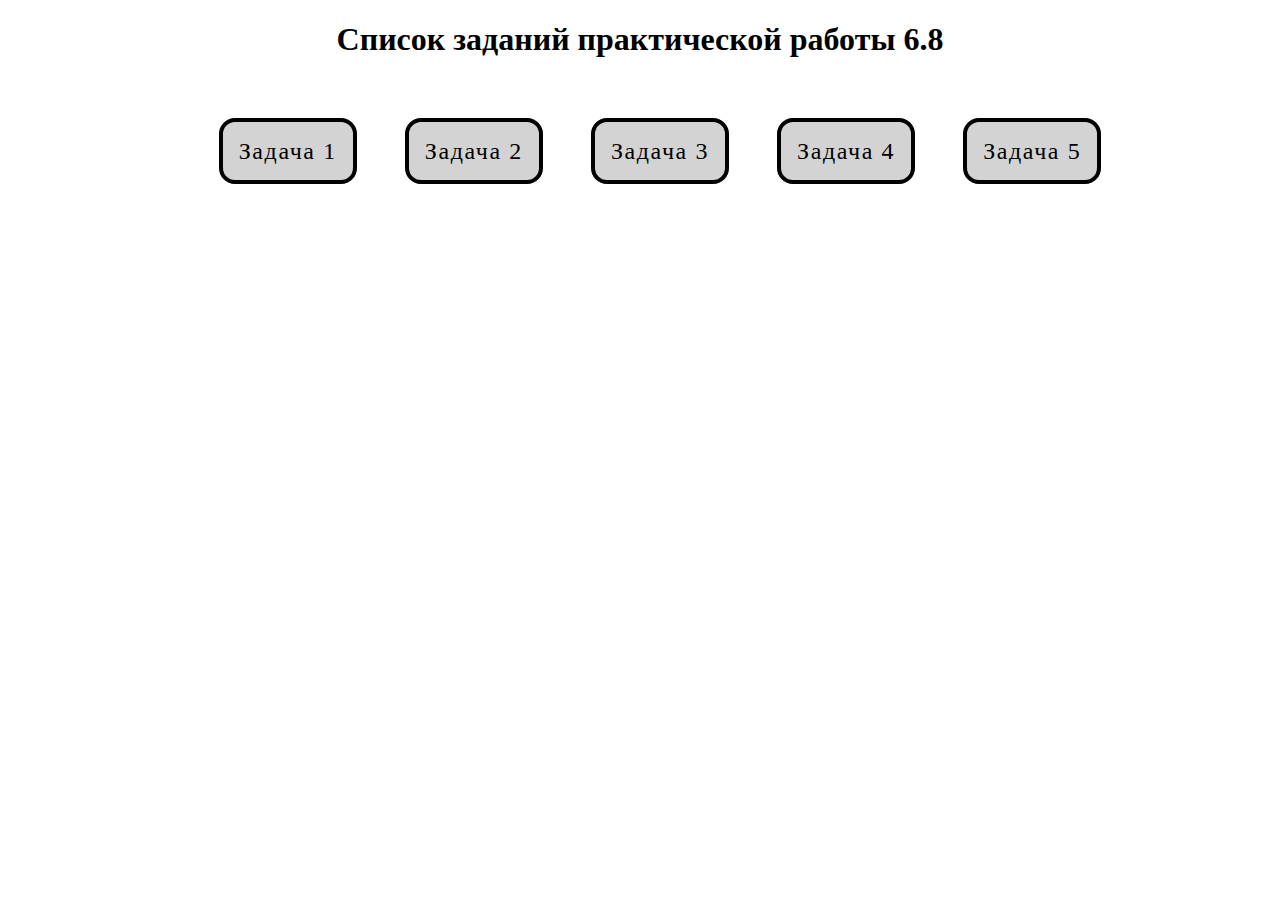
<file: index.html>
<!DOCTYPE html>
<html lang="en">
<head>
    <meta charset="UTF-8">
    <title>JS-Start</title>
    <link rel="stylesheet" type="text/css" href="style.css">
</head>
<body>
  <header>
    <div class="headContainer">
      <h1>Список заданий практической работы 6.8</h1>
    </div>  
  </header>
  <div class="taskContainer">
    <ul>
      <li>
        <a href="task1/index.html" target="_blank" title="Привет, мир!">Задача 1</a>
      </li>
      <li>
        <a href="task2/index.html" target="_blank" title="Подсказка">Задача 2</a>
      </li>
      <li>
        <a href="task3/index.html" target="_blank" title="Светофор">Задача 3</a>
      </li>
      <li>
        <a href="task4/index.html" target="_blank" title="Ввод текста">Задача 4</a>
      </li>
      <li>
        <a href="task5/index.html" target="_blank" title="Перехват формы">Задача 5</a>
      </li>
    </ul>
  </div>
</body>
</html>
</file>
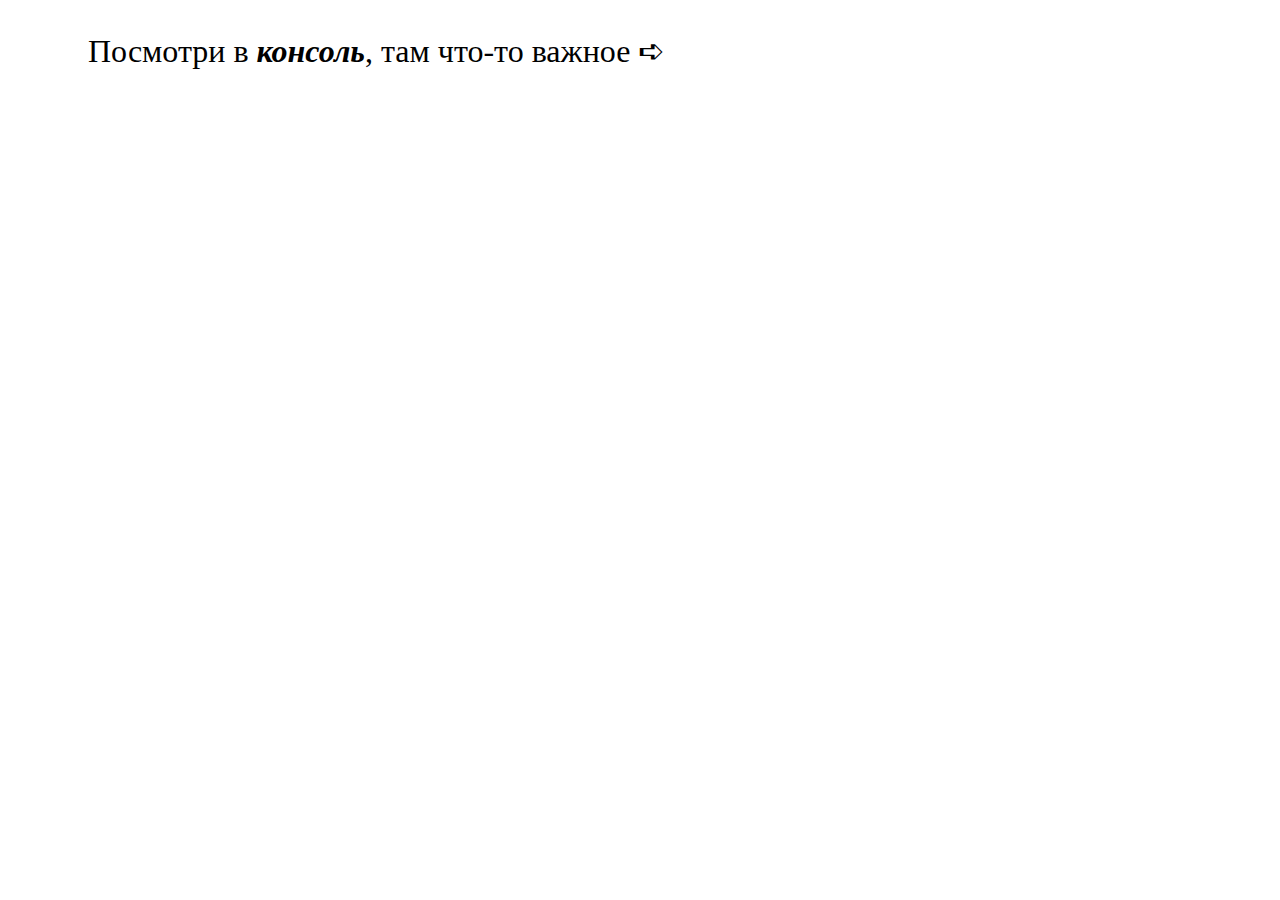
<file: task1/index.html>
<!DOCTYPE html>
<html lang="en">
<head>
    <meta charset="UTF-8">
    <title>JS-Start. 1 задача</title>
    <style>
        p{
            text-align: left;
            font-family: 'Times New Roman', Times, serif;
            font-size: 2rem;
            margin-left: 5rem;
        }

        p::after{
            content: ' \27AA';
        }

        #cmd{
            font-style: italic;
            font-weight: bold;
        }
    </style>
</head>
<body>
<p>Посмотри в <span id="cmd">консоль</span>, там что-то важное</p>
</body>
<script src="script.js"></script>
</html>
</file>
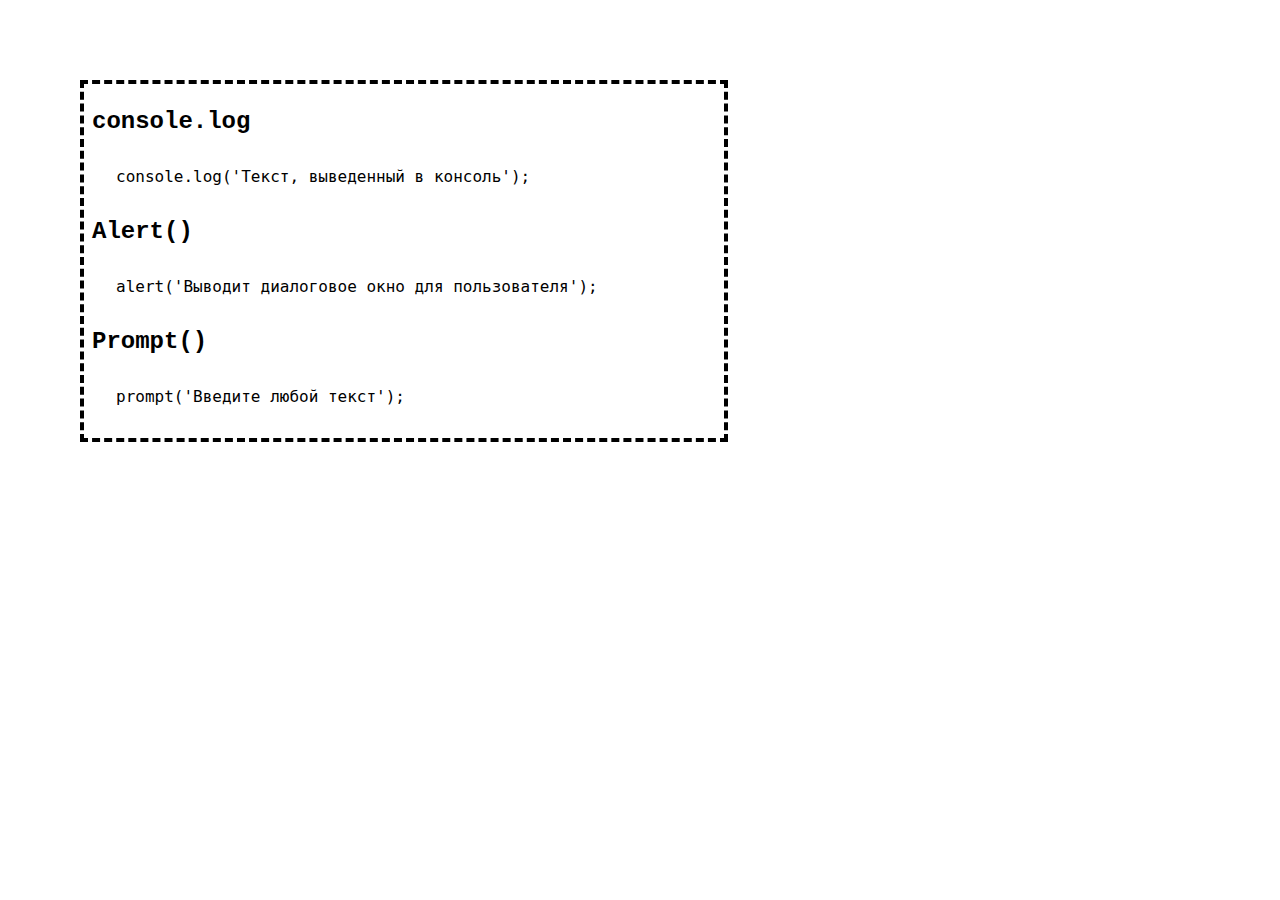
<file: task2/index.html>
<!DOCTYPE html>
<html lang="en">
<head>
    <meta charset="UTF-8">
    <title>JS-Start. 2 задача</title>
    <style>
      body{
        margin: 0;
        padding: 0;
      }
      .container{
        text-align: left;
        margin: 5rem;
        border: 0.3rem dashed black;
        height: auto;
        width: 40rem;
      }
      .container code{
        display: block;
        font-size: 1rem;
        margin: 2rem;
      }
      p{
        font-family: 'Courier New', Courier, monospace;
        font-weight: bold;
        font-size: 1.5rem;
        padding-left: 0.5rem;

      }
    </style>
</head>
<body>
<div class="container">
  <p id="consoleLog">console.log</p>
<code>
  console.log('Текст, выведенный в консоль');
</code>
<p id="alert">Alert()</p>
<code>
  alert('Выводит диалоговое окно для пользователя');
</code>
<p id="prompt">Prompt()</p>
<code>
  prompt('Введите любой текст');
</code>
</div>
<script src="script.js"></script>
</body>
</html>
</file>
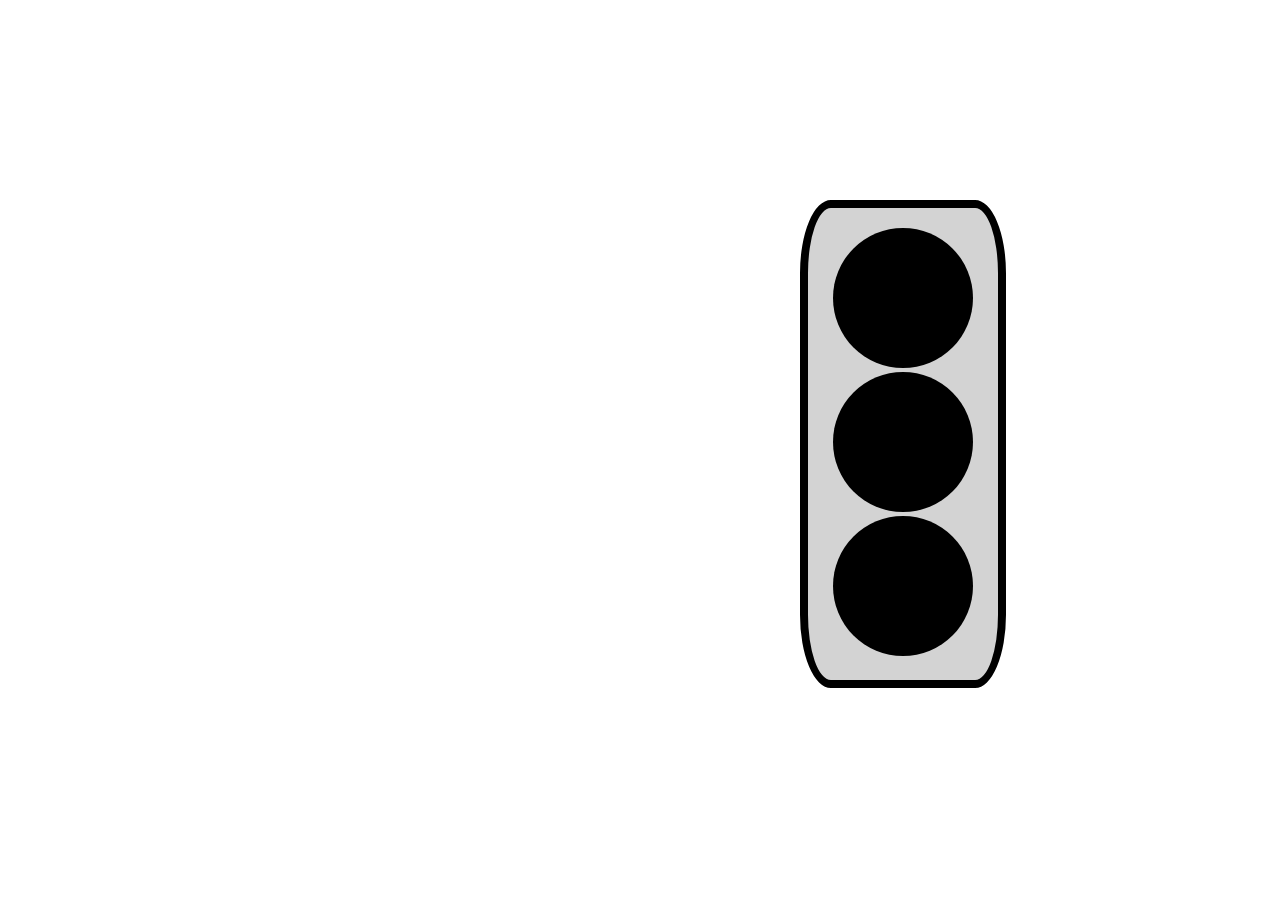
<file: task3/index.html>
<!DOCTYPE html>
<html lang="en">
<head>
    <meta charset="UTF-8">
    <title>JS-Start. 3 задача</title>
    <link rel="stylesheet" type="text/css" href="style.css">
</head>
<body>
<div class="trafficContainer">
    <div class="trafficLight" id="trafficLightGreen"></div>
    <div class="trafficLight" id="trafficLightYellow"></div>
    <div class="trafficLight" id="trafficLightRed"></div>
</div>
<script src="script.js"></script>
</body>
</html>
</file>
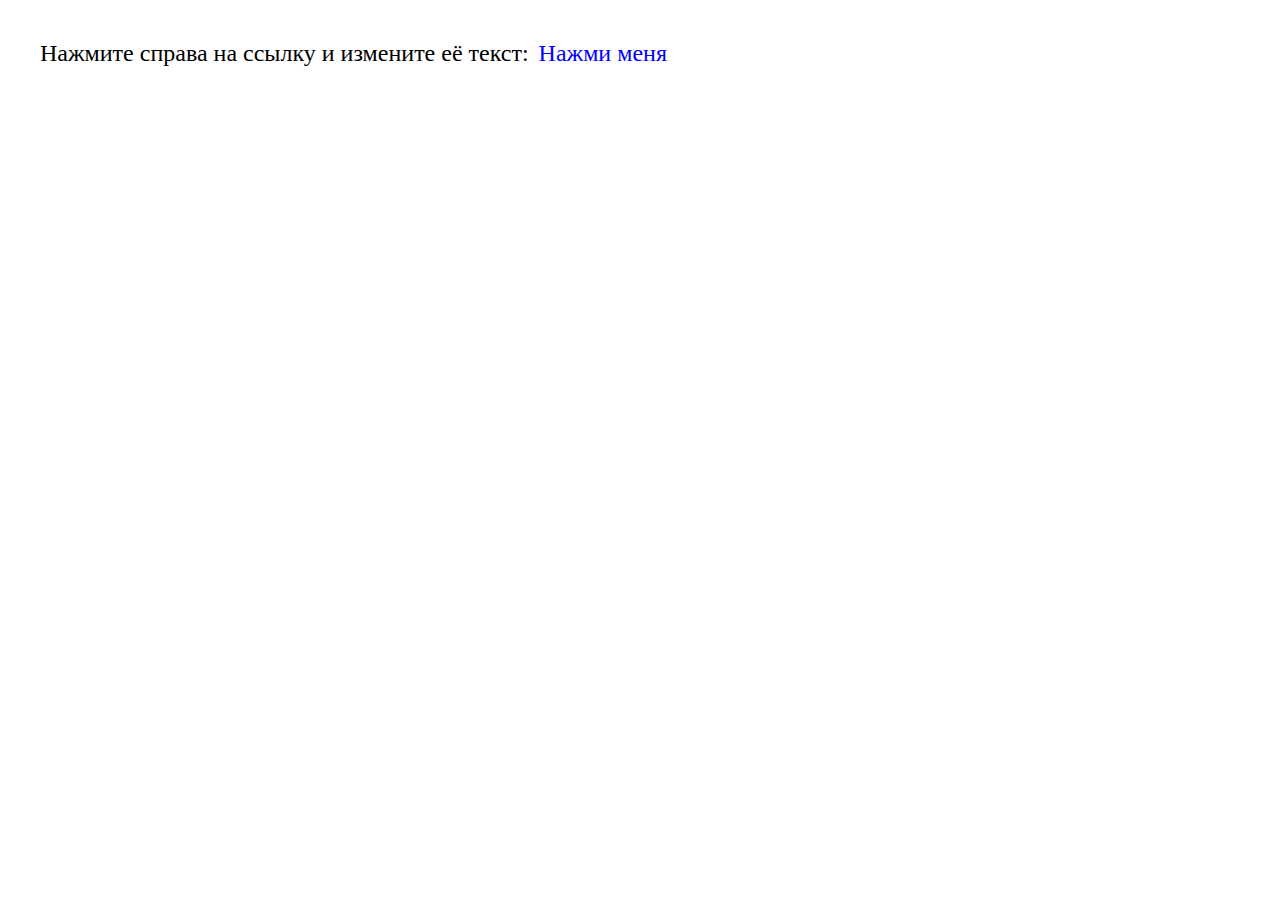
<file: task4/index.html>
<!DOCTYPE html>
<html lang="en">
<head>
    <meta charset="UTF-8">
    <title>JS-Start. 4 задача</title>
    <style>
        a{
            display: inline-block;
            text-decoration: none;
            font-size: 1.5rem;
            text-align: left;
            margin: 2rem;
            font-family: 'Times New Roman', Times, serif;
            color: blue;
        }
        a::before{
            content: "Нажмите справа на ссылку и измените её текст:";
            padding-right: 10px;
            color: black;
        }
    </style>
</head>
<body>
<a id="link" href="#">Нажми меня</a>
<script src="script.js"></script>
</body>
</html>
</file>
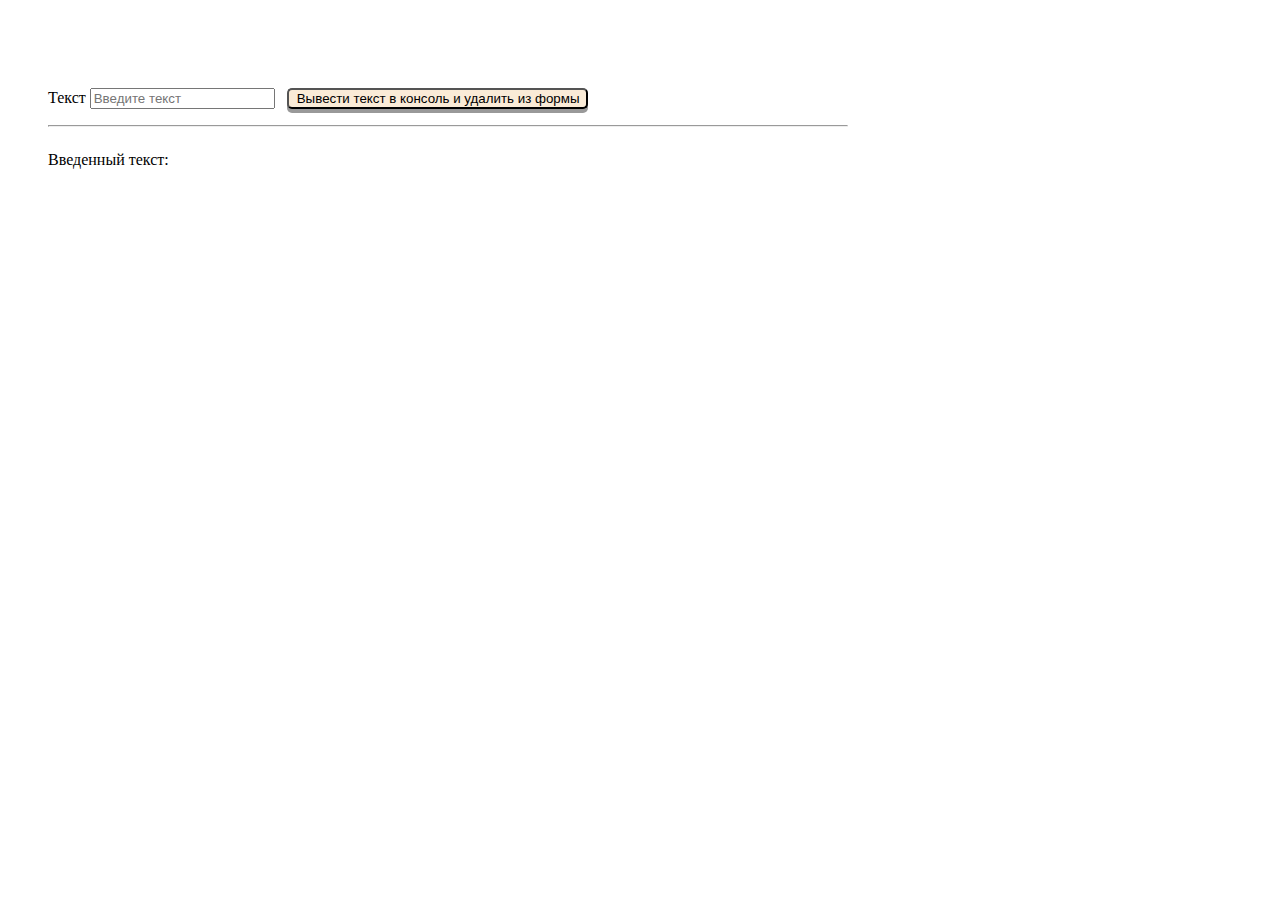
<file: task5/index.html>
<!DOCTYPE html>
<html lang="en">
<head>
    <meta charset="UTF-8">
    <title>JS-Start. 5 задача</title>
    <style>
        body{
            margin: 0;
            padding: 0;
        }

        .wrapper{
            position: relative;
            display: block;
            text-align: left;
            margin: 5rem 3rem ;
            height: auto;
            width: 50rem;
        }
        
        .submit{
            background-color: lightgrey;           
        }

        #send{
            position:relative;
            padding-left: 0.5rem;
            margin: 0.5rem;
            background-color: antiquewhite;
            border-radius: 5px;
            cursor: pointer;
            box-shadow: 0 4px #999;
        }

        .send: active {
            background-color: #3e8e41;
            box-shadow: 0 5px #666;
            transform: translateY(4px);
        }

        #messageContainer{
            display: flex;
        }

        #duplicateField{
            display: block;
            height: auto;
            width: auto;
            margin-left:10px;
        }
        #message{
            display: block;
            height: 2rem;
            width: auto;
        }
    </style>
</head>
<body>
    <div class="wrapper">
        <form action="#">
        <label>
            Текст
            <input type="text" placeholder="Введите текст">
        </label>
        <button id="send" type="submit">
            Вывести текст в консоль и удалить из формы
        </button>
    </form>
    <hr>
        <div id="messageContainer">
        <p id="message">Введенный текст:</p>
        <p id="duplicateField"></p>
        </div>
    </div>
<script src="script.js"></script>
</body>
</html>
</file>
<file: style.css>
body{
    margin: 0;
    padding: 0;
}

.headContainer{
    text-align: center;
}

.taskContainer{
justify-content: center;
margin-top: 5rem;
}

ul{
    display: flex;
    justify-content: center;
    gap: 3rem;
    list-style: none;
}


li > a{
    letter-spacing: .1rem;
    text-decoration: none;
    font-size: 1.5rem;
    padding: 1rem;
    border: 0.3rem solid black;
    border-radius:1rem;
    background-color: lightgrey;
    color: black;
}
</file>
<file: task3/style.css>
body{
  margin: 0;
  padding: 0;
}

.trafficContainer{
  position: absolute;
  text-align: center;
  top: 200px;
  left: 800px;
  display: block;
  height: auto;
  width: 150px;
  padding: 20px;
  border: 0.5rem solid black;
  border-radius: 15%;
  background-color: lightgrey;
}

.trafficLight {
  position: relative;
  display: inline-block;
  margin: 0 auto;
  width: 140px;
  height: 140px;
  border-radius: 50%;
  background: black;
  }
</file>
